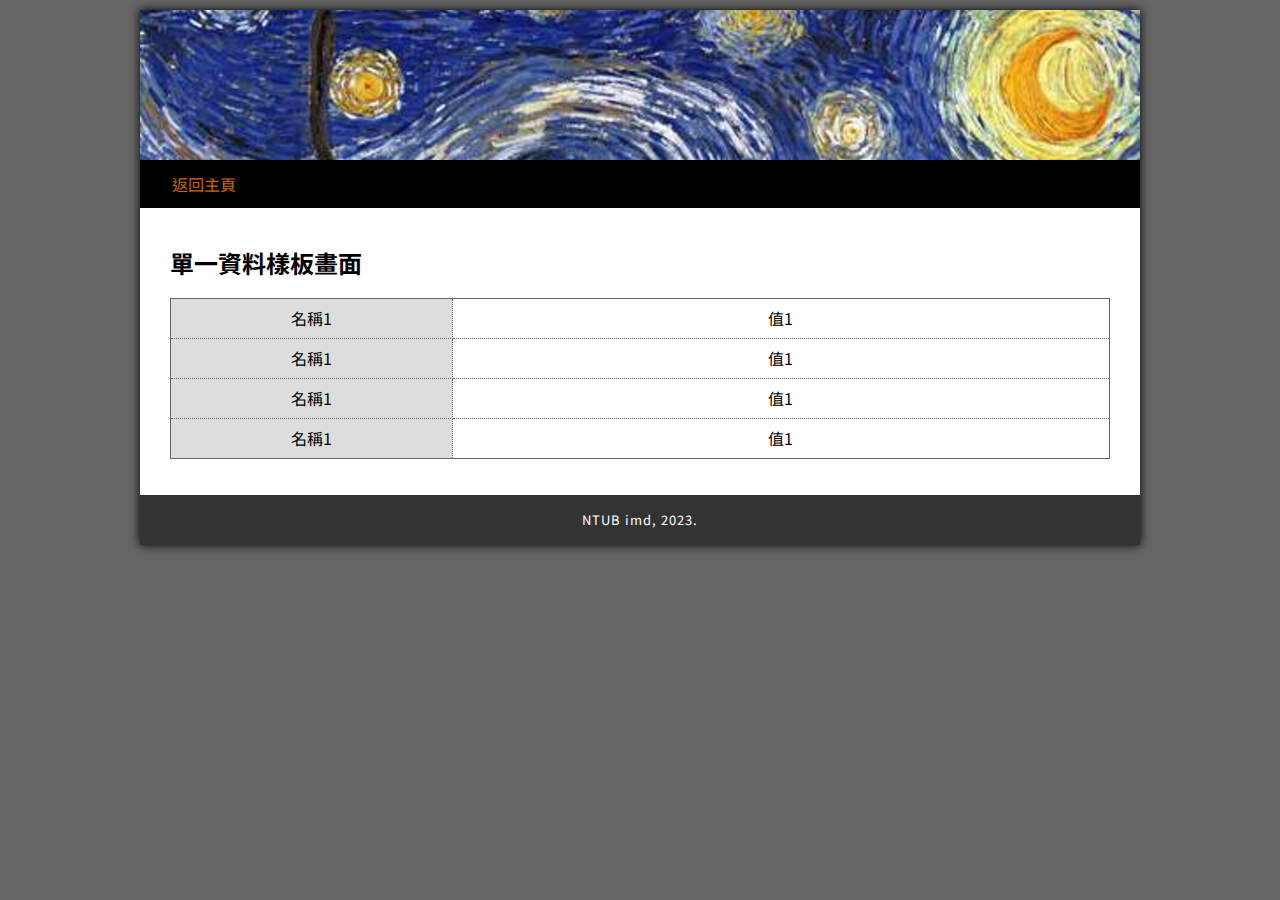
<file: templates/單一資料.html>
<!doctype html>
<html>
<head>
<meta charset="utf-8">
<title>測試樣板</title>
<!-- 連結思源中文及css -->
<link href="https://fonts.googleapis.com/css?family=Noto+Sans+TC" rel="stylesheet">
<link href="/static/imgs/icon.jpg" rel="shortcut icon">
<link href="/static/css/menu.css" rel="stylesheet"/>  
<link href="/static/css/main.css" rel="stylesheet"/>      
<!------------------------->
</head>
   
<body>
    <!--**************************-->
    <div class="container">    
        <!--~~~~~~~~~~~~~~~~~-->
        <div class="header">           
        </div>        
        
        <!--~~~~~~~~~~~~~~~~~-->        
        <ul id="navigation">        
            <li><a href="/">返回主頁</a></li> 
        </ul>
        
        <!--~~~~~~~~~~~~~~~~~--> 
        <div class="content">
            <h2>單一資料樣板畫面</h2>

            <p>
                <table class="single">
                    <tr>
                        <td>名稱1</td>
                        <td>值1</td>
                    </tr>
                    <tr>
                        <td>名稱1</td>
                        <td>值1</td>
                    </tr>
                    <tr>
                        <td>名稱1</td>
                        <td>值1</td>
                    </tr>
                    <tr>
                        <td>名稱1</td>
                        <td>值1</td>
                    </tr> 
                </table>
            </p>       
               
        </div>       
        
        <!--~~~~~~~~~~~~~~~~~--> 
        <div class="footer">
            NTUB imd, 2023.    
        </div>  
    </div>
    <!--**************************-->    
</body>
   
</html>
</file>
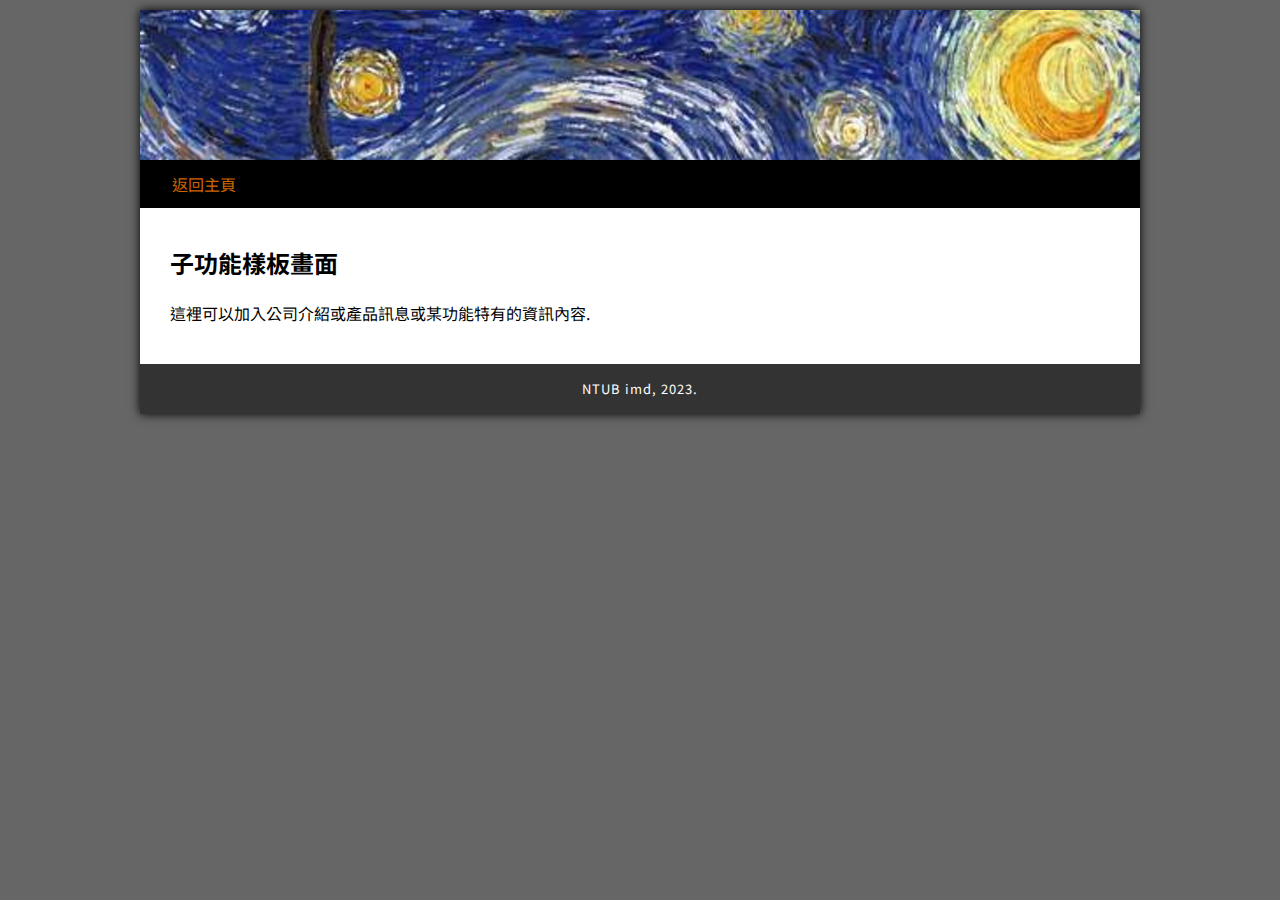
<file: templates/子畫面樣板.html>
<!doctype html>
<html>
<head>
<meta charset="utf-8">
<title>測試樣板</title>
<!-- 連結思源中文及css -->
<link href="https://fonts.googleapis.com/css?family=Noto+Sans+TC" rel="stylesheet">
<link href="/static/imgs/icon.jpg" rel="shortcut icon">
<link href="/static/css/menu.css" rel="stylesheet"/>  
<link href="/static/css/main.css" rel="stylesheet"/>      
<!------------------------->
</head>
   
<body>
    <!--**************************-->
    <div class="container">    
        <!--~~~~~~~~~~~~~~~~~-->
        <div class="header">           
        </div>        
        
        <!--~~~~~~~~~~~~~~~~~-->        
        <ul id="navigation">        
            <li><a href="/">返回主頁</a></li> 
        </ul>
        
        <!--~~~~~~~~~~~~~~~~~--> 
        <div class="content">
            <h2>子功能樣板畫面</h2>

            <p>
                這裡可以加入公司介紹或產品訊息或某功能特有的資訊內容.            
            </p>       
               
        </div>       
        
        <!--~~~~~~~~~~~~~~~~~--> 
        <div class="footer">
            NTUB imd, 2023.    
        </div>  
    </div>
    <!--**************************-->    
</body>
   
</html>
</file>
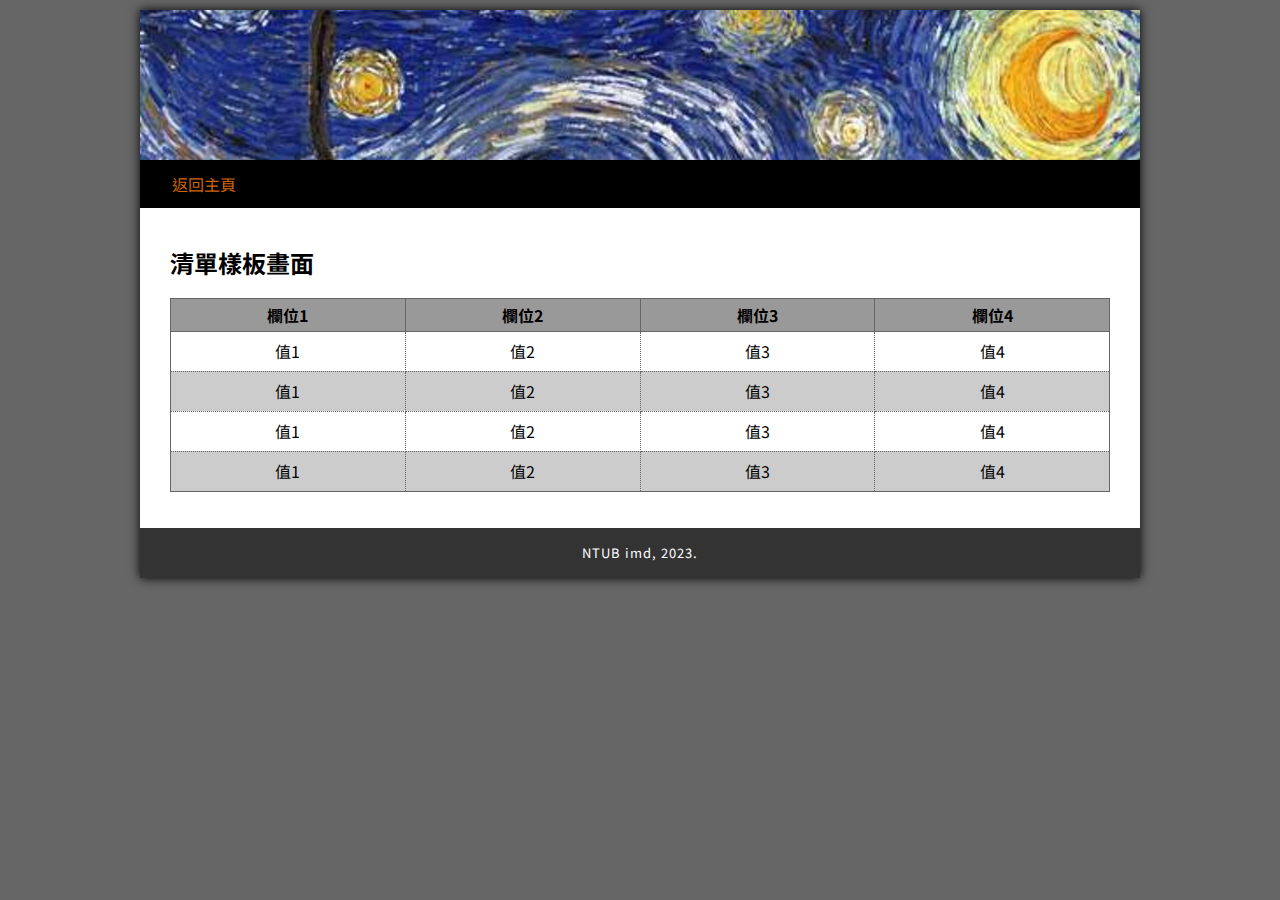
<file: templates/清單樣板.html>
<!doctype html>
<html>
<head>
<meta charset="utf-8">
<title>測試樣板</title>
<!-- 連結思源中文及css -->
<link href="https://fonts.googleapis.com/css?family=Noto+Sans+TC" rel="stylesheet">
<link href="/static/imgs/icon.jpg" rel="shortcut icon">
<link href="/static/css/menu.css" rel="stylesheet"/>  
<link href="/static/css/main.css" rel="stylesheet"/>      
<!------------------------->
</head>
   
<body>
    <!--**************************-->
    <div class="container">    
        <!--~~~~~~~~~~~~~~~~~-->
        <div class="header">           
        </div>        
        
        <!--~~~~~~~~~~~~~~~~~-->        
        <ul id="navigation">        
            <li><a href="/">返回主頁</a></li> 
        </ul>
        
        <!--~~~~~~~~~~~~~~~~~--> 
        <div class="content">
            <h2>清單樣板畫面</h2>

            <p>
                <table>
                    <thead>
                        <tr>
                            <th>欄位1</th>
                            <th>欄位2</th>
                            <th>欄位3</th>
                            <th>欄位4</th>
                        </tr>
                    </thead>

                    <tbody>
                        <tr>
                            <td>值1</td>
                            <td>值2</td>
                            <td>值3</td>
                            <td>值4</td>
                        </tr>
                        <tr>
                            <td>值1</td>
                            <td>值2</td>
                            <td>值3</td>
                            <td>值4</td>
                        </tr>
                        <tr>
                            <td>值1</td>
                            <td>值2</td>
                            <td>值3</td>
                            <td>值4</td>
                        </tr>
                        <tr>
                            <td>值1</td>
                            <td>值2</td>
                            <td>值3</td>
                            <td>值4</td>
                        </tr>
                    </tbody>
                    
                </table>
            </p>       
               
        </div>       
        
        <!--~~~~~~~~~~~~~~~~~--> 
        <div class="footer">
            NTUB imd, 2023.    
        </div>  
    </div>
    <!--**************************-->    
</body>
   
</html>
</file>
<file: static/css/menu.css>
@charset "utf-8";

#navigation {
    margin: 0;
    padding: 0 1em;
    background: #000;
    height: 3em;
    list-style: none;
}

#navigation > li {
    float: left;
    height: 100%;
    margin-right: 2em;
    padding: 0 1em;
}

#navigation > li > a {
    float: left;
    height: 100%;
    color: #c60;
    text-decoration: none;
    line-height: 3;
    text-transform: uppercase;
}

#navigation > li > a:hover {
    color: orange;
}

#navigation > li.sub ul {
    width: 10em;
    margin: 0;
    padding: 0.5em 0;
    list-style: none;
    background: #a40;
    position: absolute;
    top: -1000em;
    box-shadow:0px 0px 10px 0px #000;
}

#navigation > li.sub ul li {
    width: 90%;
    margin: 0 auto 0.3em auto;
}

#navigation > li.sub ul li a {
    height: 100%;
    display: block;
    padding: 0.4em;
    color: #fff;
    text-decoration: none;
}

#navigation > li.sub ul li a:hover {
    background: #c60;
}

#navigation > li.sub:hover ul {
    top: 12.5em;
}
</file>
<file: static/css/main.css>
@charset "utf-8";
@import "color.css";

/*---------------------------*/
/* 編排網頁                   */
/*---------------------------*/
html, body{
    font-family: 'Noto Sans TC', sans-serif; 
    background: var(--color-primary-2);
}

/*---------------------------*/
/* 編排<容器>區塊             */
/*---------------------------*/
div.container{
    width: 1000px;
    margin: 10px auto 10px auto;
    background: var(--color-primary-5);
    box-shadow: 0px 0px 10px 0px #000;
}

/*---------------------------*/
/* 編排<標題>區塊             */
/*---------------------------*/
div.header{
    height: 150px;
    background: url(../imgs/header.jpg);
}


/*---------------------------*/
/* 編排<內文>區塊             */
/*---------------------------*/
div.content{
    padding: 20px 30px;    
    line-height: 30px;
    text-align: justify;
}

/*---------------------*/
/* 修飾表格             */
/*---------------------*/
table{
    width:100%;
    border: 1px solid #666;
    border-collapse: collapse;    
}

table tr td{
    border: 1px dotted #666;    
    text-align: center;
}

/* 修飾標題列 */
table thead tr{
    height: 32px;
}

table thead th{
    border: 1px solid var(--color-primary-2); 
    background: var(--color-primary-3); 
    text-align: center;
}

/* 修飾資料列 */
table tbody tr{
    height: 40px;
}

table tbody tr:nth-child(even){
    background: var(--color-primary-4);
}

/* 修飾超連結 */
table tbody tr td a{
    text-decoration: none;
    color: #000;
}

table tbody tr td a:hover{
    font-size: 19px;
    color: #333;
}


/*---------------------*/
/* 單一資料表格        */
/*---------------------*/
table.single tr td:nth-child(1){
    width:30%;
    background: #ddd;
}

table.single tr td:nth-child(2){
    width:70%;
    background: #fff;
}


/*---------------------*/
/* 修飾分頁導覽列       */
/*---------------------*/
ul.pagination{
    margin: 0;
    margin-bottom: 5px;
    padding: 0;    
    height: 40px;
    line-height: 40px;
    list-style-type: none;    
}

ul.pagination li{
    width: 30px;
    float: left;
}

ul.pagination li a{
    text-decoration: none;
    color: var(--color-primary-0);
}

ul.pagination li a:hover{  
    color: var(--color-primary-3);
    font-size: 19px;
}

ul.pagination li:nth-child(1){
    width: 80px;
}

ul.pagination:after{
    display: block;
    content: '';
    clear: both;
}

/*---------------------*/
/* 修飾表單             */
/*---------------------*/
div.form{
    border: 1px dotted var(--color-primary-2);
    padding: 10px 20px;
    margin: 10px 0;
}

div.form span{
    height: 40px;
    line-height: 40px;
}

div.form select{
    height: 27px;
    line-height: 40px;
}

div.form span.name{
    width: 80px;
    display: inline-block;
    text-align: right;
    padding-right: 5px;	
}

/*---------------------------*/
/* 編排<表尾>區塊             */
/*---------------------------*/
div.footer{
    height: 50px;
    line-height: 50px;
    background: var(--color-primary-1);
    color: var(--color-primary-5);
    font-size: 13px;
    text-align: center;
    letter-spacing: 1px;
}


.pagination {
    margin-top: 20px;
}

.pagination-list {
    list-style: none;
    padding: 0;
    display: flex;
}

.pagination-list li {
    margin-right: 5px;
}

.pagination-list li a {
    text-decoration: none;
    padding: 8px;
    background-color: #ddd;
    color: #333;
}

.pagination-list li.active a {
    background-color: #4CAF50;
    color: white;
}
</file>
